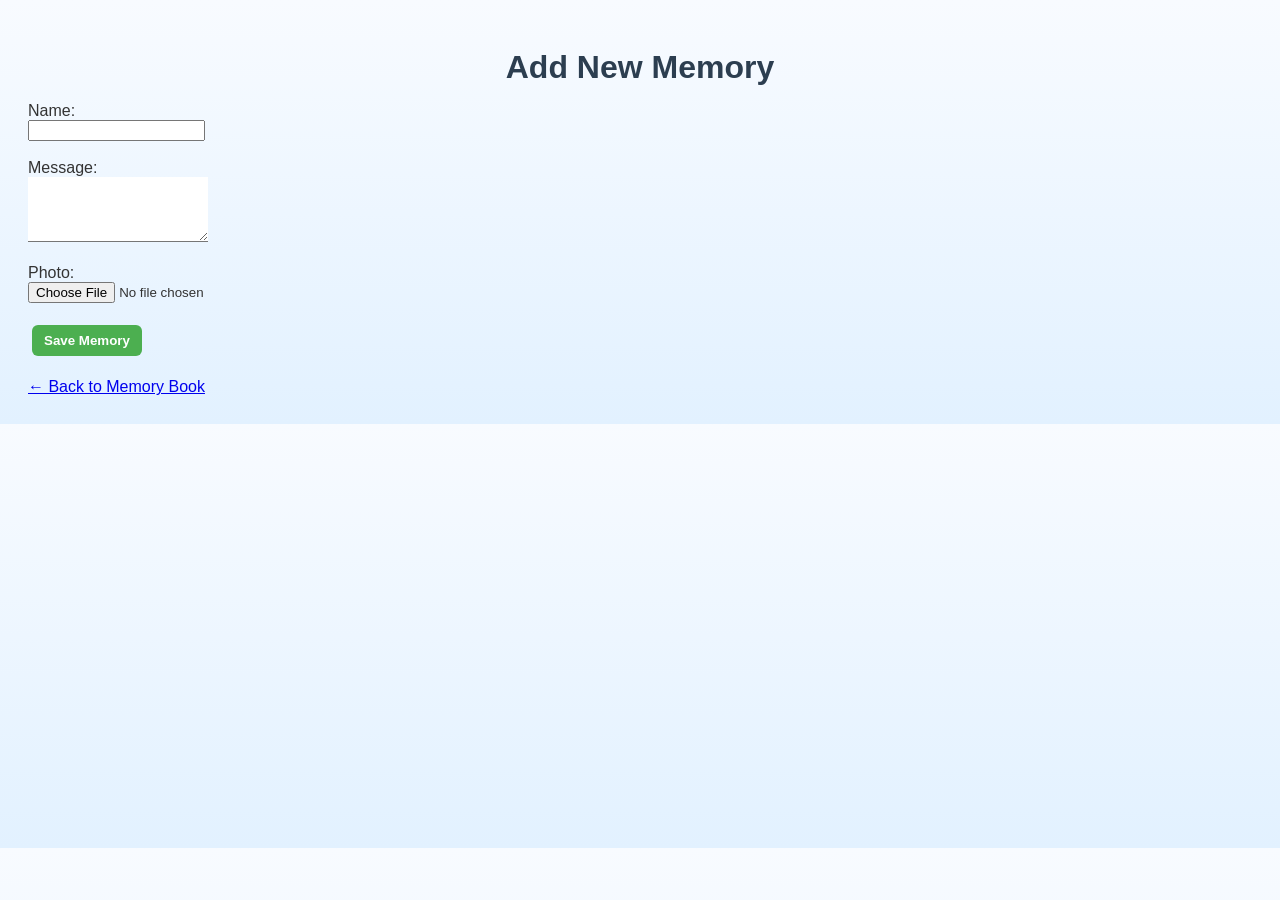
<file: submit.html>
<!DOCTYPE html>
<html lang="en">
<head>
    <meta charset="UTF-8">
    <title>Add New Memory</title>
    <link rel="stylesheet" href="style.css">
</head>
<body>
    <h1>Add New Memory</h1>

    <form id="memoryForm">
    <label>Name:</label><br>
    <input type="text" id="name" required><br><br>

    <label>Message:</label><br>
    <textarea id="message" rows="4"required></textarea><br><br>

    <label>Photo:</label><br>
    <input type="file" id="photo" accept="image/*"><br><br>

    <button type="submit">Save Memory</button>
</form>

    <br>
    <a href="index.html">← Back to Memory Book</a>

    <script src="script.js"></script>
</body>
</html>
</file>
<file: style.css>
body {
    font-family: 'Segoe UI', sans-serif;
    padding: 20px;
    background: linear-gradient(to bottom, #f8fbff, #e2f1ff);
    color: #333;
}

h1 {
    text-align: center;
    color: #2c3e50;
    margin-bottom: 30px;
}

.add-link {
    display: block;
    text-align: center;
    margin-bottom: 25px;
    font-weight: bold;
    color: #007BFF;
    text-decoration: none;
    font-size: 18px;
}

.memory-entry {
    background: #fff;
    padding: 20px;
    margin: 20px auto;
    max-width: 500px;
    box-shadow: 0 4px 12px rgba(0,0,0,0.1);
    border-radius: 12px;
    text-align: center;
}

.memory-entry img {
    width: 200px;
    height: 200px;
    border-radius: 50%;
    object-fit: cover;
    margin-bottom: 10px;
}

.memory-entry h3 {
    margin-bottom: 8px;
    color: #007BFF;
}


  /*  body {
        font-family: 'Segoe UI', sans-serif;
        background-color: #f4f4f8;
        color: #333;
        margin: 0;
        padding: 1rem;
    }*/

    h1 {
        text-align: center;
        margin-bottom: 1rem;
    }

    .memory-entry {
        background: white;
        border-radius: 12px;
        box-shadow: 0 4px 12px rgba(0, 0, 0, 0.1);
        padding: 1rem;
        margin: 1rem auto;
        max-width: 600px;
        height: 400px;
        transition: transform 0.2s;
    }

    .memory-entry:hover {
        transform: scale(1.01);
    }

    .memory-entry img {
       /* max-width: 100%;*/
        border-radius: 8px;
        margin-bottom: 0.5rem;
    }

    button {
        padding: 8px 12px;
        margin: 0.25rem;
        border: none;
        border-radius: 6px;
        cursor: pointer;
        font-weight: bold;
        background-color: #4caf50;
        color: white;
    }

    button:hover {
        background-color: #45a049;
    }

    button[onclick="deleteMemory(index)"] {
        background-color: #e74c3c;
    }

    button[onclick="deleteMemory(index)"]:hover {
        background-color: #c0392b;
    }

    .top-bar {
        text-align: center;
        margin-bottom: 1rem;
    }

    .top-bar button {
        background-color: #2196f3;
    }

    .top-bar button:hover {
        background-color: #1976d2;
    }
    textarea{
      border-top:none;
      border-right: none;
      border-left: none;
    }
.reactions button {
  margin: 0.3rem;
  font-size: 1.2rem;
  padding: 0.3rem 0.6rem;
  border: none;
  border-radius: 6px;
  background: #e0f7fa;
  cursor: pointer;
}
</file>
